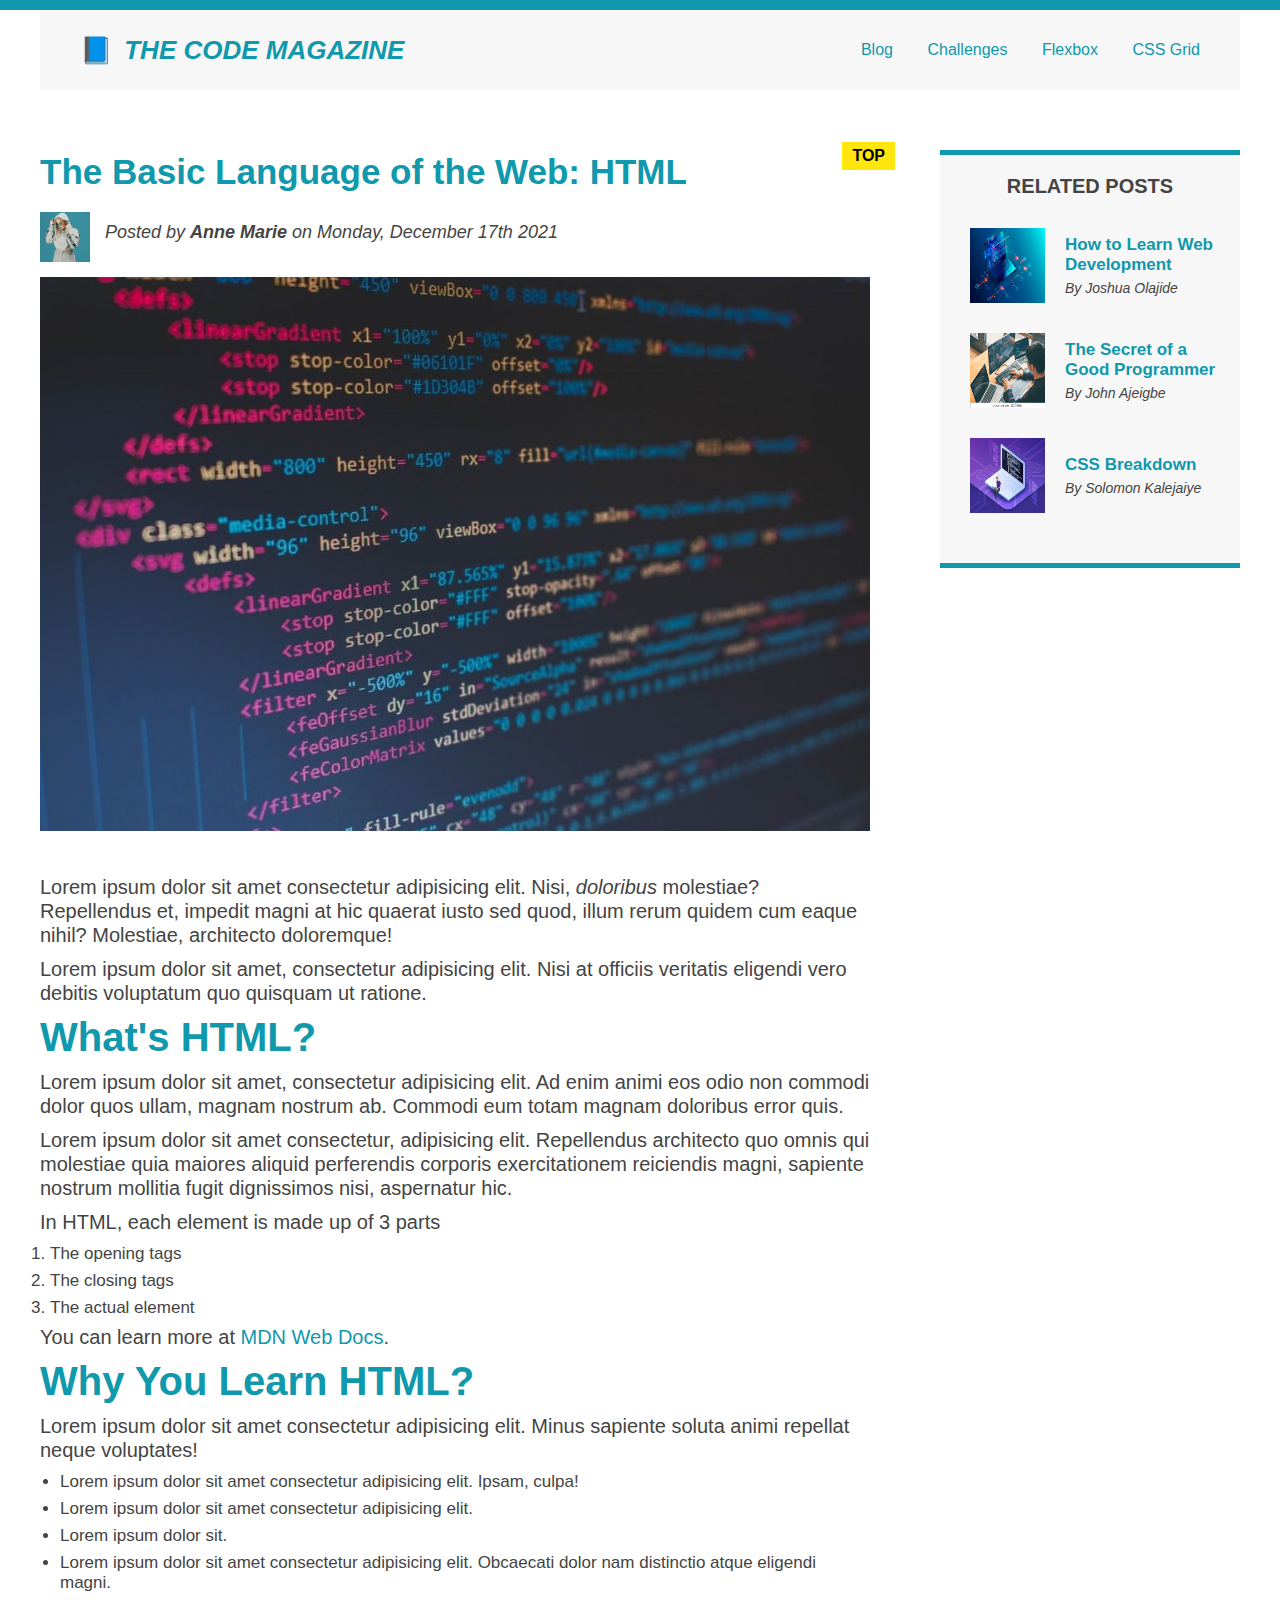
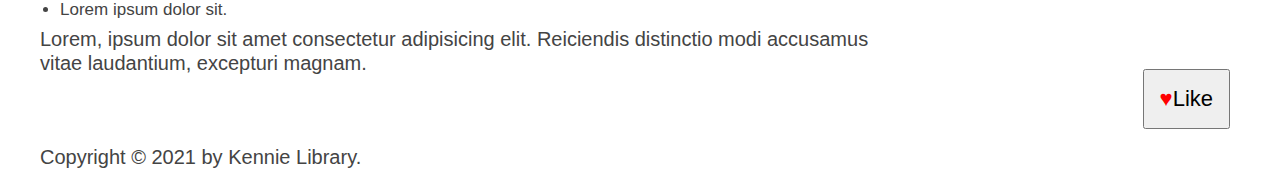
<file: index.html>
<!DOCTYPE html>
<html lang="en">
<head>
    <meta charset="UTF-8">
    <meta http-equiv="X-UA-Compatible" content="IE=edge">
    <meta name="viewport" content="width=device-width, initial-scale=1.0">
    <link rel="stylesheet" href="style.css">
    <title>Document</title>
    
</head>
<body>
    <div class="container">

    <header class="main-header">

    <h1>📘 The Code Magazine</h1>
    
    <nav>       
    <a href="blog.html">Blog</a>
    <a href="#">Challenges</a>
    <a href="flexbox.html">Flexbox</a>
    <a href="css-grid.html">CSS Grid</a>
    
    </nav>

    <!--<div class="clear"></div>-->
    </header>

    <!-- ONLY NECESSARY FOR FLEXBOX-->
    <!--<div class="row">-->

    <article>
        <header class="post-header">
    <h2>The Basic Language of the Web: HTML</h2>

    <div class="author-box">
<img 
    src="/images/Anne.jpg" 
    alt="Viewshot of Anne" 
    height="50" 
    width="50"
    class="author-img"
/>

<p id="author" class="author">
    Posted by <strong>Anne Marie</strong> on 
    Monday, December 17th 2021
</p>

    </div>


<img
    src="/images/html.jpg" 
    alt="The screen code of Html" 
    height="200" 
    width="300"
    class="post-img"
/>
<button><span style="color: red;">♥</span>Like</button>

</header>

    <p>Lorem ipsum dolor sit amet consectetur adipisicing elit. Nisi, <em>doloribus</em> molestiae? Repellendus et, impedit magni at hic quaerat iusto sed quod, illum rerum quidem cum eaque nihil? Molestiae, architecto doloremque!</p>
    <p>Lorem ipsum dolor sit amet, consectetur adipisicing elit. Nisi at officiis veritatis eligendi vero debitis voluptatum quo quisquam ut ratione.</p>

    <h3>What's HTML?</h3>
    <p>Lorem ipsum dolor sit amet, consectetur adipisicing elit. Ad enim animi eos odio non commodi dolor quos ullam, magnam nostrum ab. Commodi eum totam magnam doloribus error quis.</p>
    <p>Lorem ipsum dolor sit amet consectetur, adipisicing elit. Repellendus architecto quo omnis qui molestiae quia maiores aliquid perferendis corporis exercitationem reiciendis magni, sapiente nostrum mollitia fugit dignissimos nisi, aspernatur hic.</p>

    <p>In HTML, each element is made up of 3 parts</p>
    <ol>
      <li>The opening tags</li>
      <li>The closing tags</li>
      <li>The actual element</li>  
    </ol>

    <p>
       You can learn more at
       <a href="google.com" target="_blank">MDN Web Docs</a>.
    </p>

    <h3>Why You Learn HTML?</h3>
    <p>Lorem ipsum dolor sit amet consectetur adipisicing elit. Minus sapiente soluta animi repellat neque voluptates!</p>
    <ul>
        <li class="first-li">Lorem ipsum dolor sit amet consectetur adipisicing elit. Ipsam, culpa!</li>
        <li>Lorem ipsum dolor sit amet consectetur adipisicing elit.</li>
        <li>Lorem ipsum dolor sit.</li>
        <li>Lorem ipsum dolor sit amet consectetur adipisicing elit. Obcaecati dolor nam distinctio atque eligendi magni.</li>
        <li>Lorem ipsum dolor sit.</li>
    </ul>
    <p>Lorem, ipsum dolor sit amet consectetur adipisicing elit. Reiciendis distinctio modi accusamus vitae laudantium, excepturi magnam.</p>
    </article>
    

    <aside>

        <h4>Related posts</h4>

        <ul class="related">
            <li class="related-post">
        <img 
            src="/images/ok.jpg" 
            alt="Hack" 
            width="75" 
            height="75"
            />

            <div>
    
        <a 
            href="#" class="related-link">How to Learn Web Development
        </a>

        <p 
            class="author-related">By Joshua Olajide
        </p>
        </div>
        </li>
            

        <li class="related-post"> 
            <img 
                src="/images/let.jpg" 
                alt="Git" 
                width="75" 
                height="75"
                />

                <div>
        <a 
                href="#" class="related-link">The Secret of a Good Programmer
        </a>

            <p 
                class="author-related">By John Ajeigbe
            </p>
                </div>
        </li>
        
        <li class="related-post">
                <img 
                    src="/images/it.jpg" 
                    alt="Hack" 
                    width="75" 
                    height="75"
                />

                <div>
                <a 
                    href="#" class="related-link">CSS Breakdown
                </a>

                <p 
                    class="author-related">By Solomon Kalejaiye
                </p>

                </div>
                    
                </li>
        </ul>
    </aside>

    <!--</div>-->

    <footer id="copyright">
       <p>Copyright &copy; 2021 by Kennie Library.</p>
    </footer>
    </div>
    
</body>
</html>
</file>
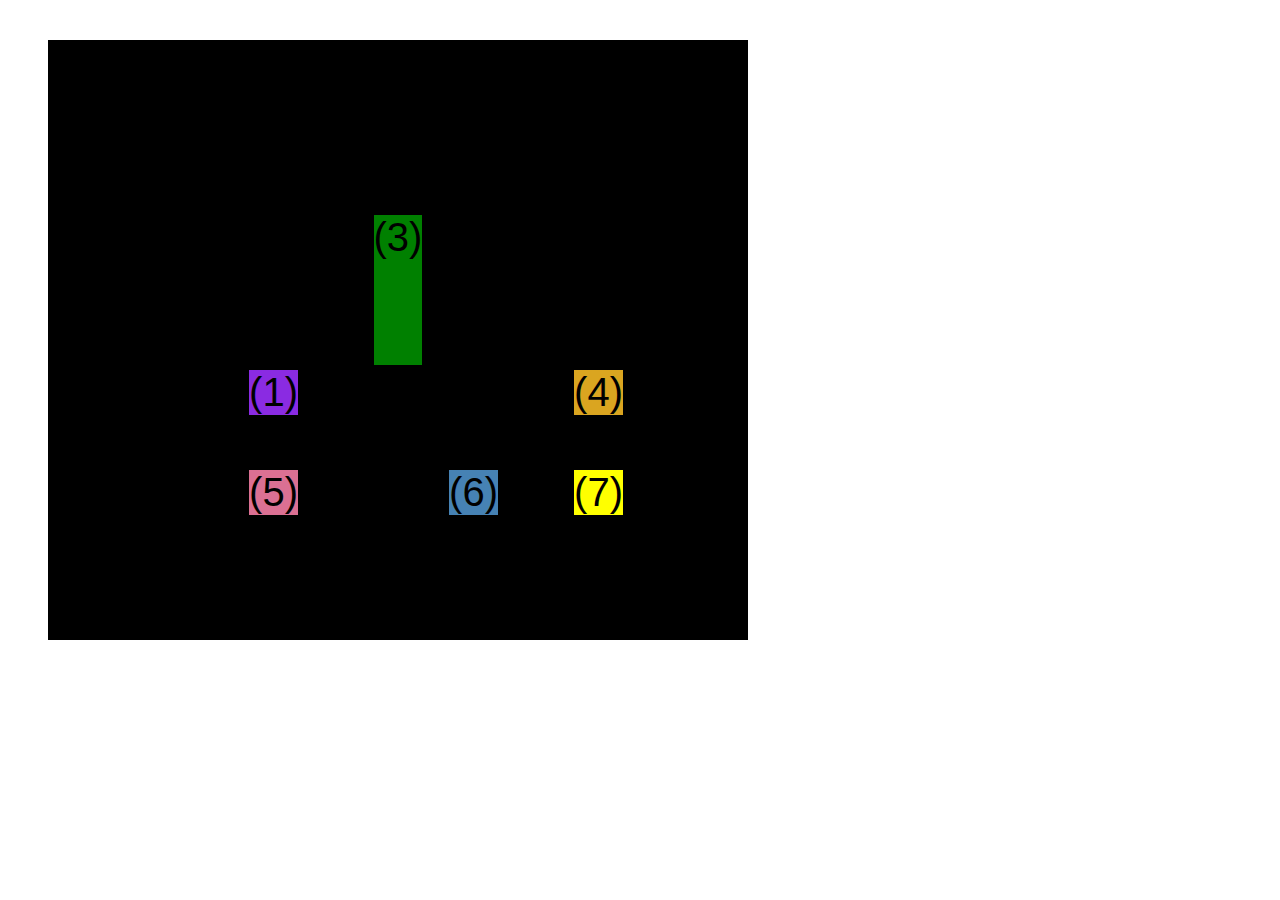
<file: css-grid.html>
<!DOCTYPE html>
<html lang="en">
  <head>
    <meta charset="UTF-8" />
    <meta http-equiv="X-UA-Compatible" content="IE=edge" />
    <meta name="viewport" content="width=device-width, initial-scale=1.0" />
    <title>CSS Grid</title>
    <style>
      .el--1 {
        background-color: blueviolet;
      }
      .el--2 {
        background-color: orangered;
      }
      .el--3 {
        background-color: green;
        height: 150px;
      }
      .el--4 {
        background-color: goldenrod;
      }
      .el--5 {
        background-color: palevioletred;
      }
      .el--6 {
        background-color: steelblue;
      }
      .el--7 {
        background-color: yellow;
      }
      .el--8 {
        background-color: crimson;
      }

      .container--1 {
        /* STARTER */
        font-family: sans-serif;
        background-color: #ddd;
        font-size: 30px;
        margin: 40px;

        /* CSS GRID */
        display: grid;
        /*grid-template-columns: 200px 200px 1fr 1fr;*/
        /*grid-template-columns: 1fr 1fr 1fr auto;*/
        /*grid-template-rows: 300px 200px;*/
        /*grid-gap: 30px;*/
        grid-template-columns: repeat(4, 1fr);
        grid-template-rows: 1fr 1fr;
        /*height: 500px;*/

        column-gap: 20px;
        row-gap: 40px;
        display: none;
    }

      .el--8{
        grid-column: 2 / 3;
        /*grid-row: 1/ span 2;*/
        grid-row: 1 / 2;
      }

      .el--2{
        /*grid-column: 1/4;*/
        grid-column: 1/ span 4;
        /*grid-column: 1 / -1;*/

        grid-row: 2;
      }

      .container--2 {

        /* STARTER */
        font-family: sans-serif;
        background-color: black;
        font-size: 40px;
        margin: 40px;

        width: 700px;
        height: 600px;

        /* CSS GRID */
        display: grid;
        grid-template-columns: 125px 200px 125px;
        grid-template-rows: 250px 100px;

        /*Align tracks inside a container:
        distribute empty space*/
        justify-content: center;
        /*justify-content: space-between;*/
        align-content: center;

        /*Align items INSIDE cells: moving items around inside cell */
        align-items: end;
        justify-items: end;
        
      }

      .el--3{
        align-self: center;
        justify-self: center;
      }

    </style>
  </head>
  <body>
    <div class="container--1">
      <div class="el el--1">(1) HTML</div>
      <div class="el el--2">(2) and</div>
      <div class="el el--3">(3) CSS</div>
      <div class="el el--4">(4) are</div>
      <div class="el el--5">(5) amazing</div>
      <div class="el el--6">(6) languages</div>
      <div class="el el--7">(7) to</div>
      <div class="el el--8">(8) learn</div>
    </div>

    <div class="container--2">
      <div class="el el--1">(1)</div>
      <div class="el el--3">(3)</div>
      <div class="el el--4">(4)</div>
      <div class="el el--5">(5)</div>
      <div class="el el--6">(6)</div>
      <div class="el el--7">(7)</div>
    </div>
  </body>
</html>
</file>
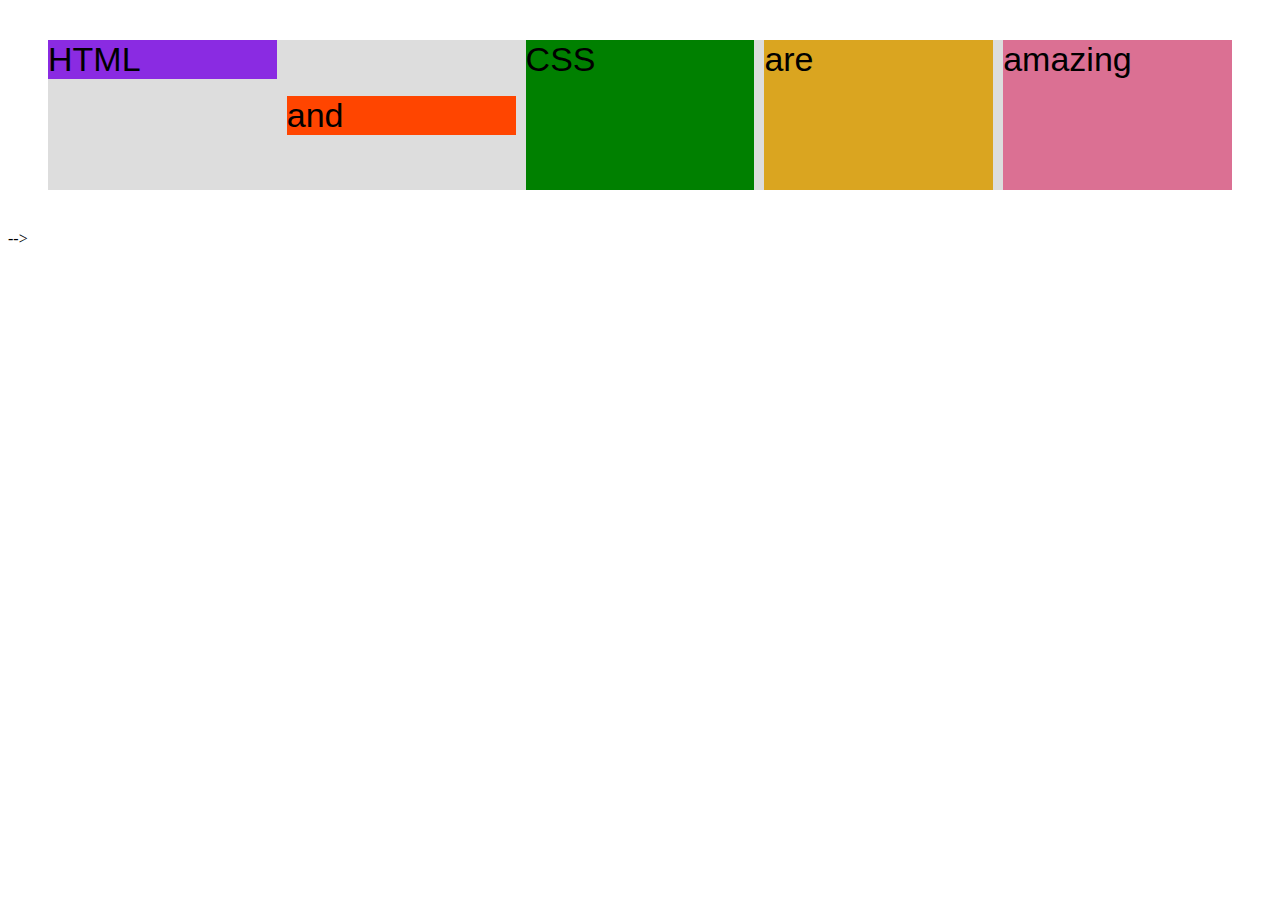
<file: flexbox.html>
<!DOCTYPE html>
<html lang="en">
<head>
    <meta charset="UTF-8">
    <meta http-equiv="X-UA-Compatible" content="IE=edge">
    <meta name="viewport" content="width=device-width, initial-scale=1.0">
    <title>Flexbox</title>
    <style>

        .el--1{
            background-color: blueviolet;
        }
        .el--2{
            background-color: orangered;
        }
        .el--3 {
        background-color: green;
        height: 150px;
        }
        .el--4 {
        background-color: goldenrod;
        }
        .el--5 {
        background-color: palevioletred;
        }
        .el--6 {
        background-color: steelblue;
        }
        .el--7 {
        background-color: yellow;
        }
        .el--8 {
        background-color: crimson;
        }

        .container{
            /*STARTER */
            font-family: sans-serif;
            background-color: #ddd;
            font-size: 34px;
            margin: 40px;

            /*FLEXBOX*/
            display: flex;
            align-items: center;
            justify-content: flex-start;
            gap: 10px;
        }

        .el--1{
            align-self: flex-start;

        }

        .el{
            /*FLEXBOX*/
            /*flex-grow: 0;
            flex-shrink: 1;
            flex-basis: auto;
            */

            /*flex-basis: 200px;
            flex-shrink: 0;
            flex-grow: 1;*/
            /*flex: 0 0 200px;*/
            flex: 1;
        }

        .el--4{
            align-self: stretch;
        }
        .el--5{
            align-self: stretch;
            order: 1;
        }

        /*.el--6{
            order: -1;
        }*/

    </style>
</head>
<body>
    <div class="container">

    <div class="el el--1">HTML</div>
    <div class="el el--2">and</div>
    <div class="el el--3">CSS</div>
    <div class="el el--4">are</div>
    <div class="el el--5">amazing</div>
    <!--<div class="el el--6">languages</div>
    <div class="el el--7">to</div>
    <div class="el el--8">learn</div>-->

    </div>
</body>
</html>-->
</file>
<file: style.css>
body{
    font-family: sans-serif;
    color: #444;

    border-top: 10px solid #1098ad;
    position: relative;
}

/*nav{
    font-size: 18px;
}*/

/*article{
    margin-bottom: 60px;
}*/

/*FLOAT*
.author-img{
    float: left;
    margin-bottom: 20px;
}

.author{
    margin-left: 20px;
    margin-top: 10px;
    float: left;
}

h1{
    float: left;
}

nav{
    float: right;
}

article{
    width: 650px;
    float: left;
}

aside{
    width: 280px;
    float: right;
}

footer{
    clear: both;
}
*/
h1,
h2,
h3{
    color: #1098ad;
}

h1{
    font-size: 26px;
    text-transform: uppercase;
    font-style: italic;
} 

h2{
    font-size: 35px;
    margin-bottom: 20px;
    margin-top: 2px;
    
}

/*.k{
    background-color: #ffffcc;
    text-align: center;
    border-left-style: ridge;
    border-right-style: groove;
    border-top-style:dashed;
    border-bottom-style: double;
}*/

h3{
    font-size: 40px;
    margin-top: 10px; 
    margin-bottom: 10px;
}

h4{
    font-size: 20px;
    text-align: center;
    text-transform:uppercase;
    margin-bottom: 30px;
}

p{
    font-size: 20px;
    line-height: 1.2;
    margin-bottom: 10px;
}

h1::first-letter{
    font-style: normal;
    margin-right: 5px;
}

h2{
    position: relative;
}

h2::before{
    content: "TOP";
    background-color: #ffe70e;
    font-size: 16px;
    font-weight: bold;
    display: inline;
    padding: 5px 10px;
    position: absolute;
    top: -10px;
    right: -25px;;
    color: black;
    
}

ul, 
li{
    margin-bottom: 7px;
    margin-left: 10px;
}

li{
    font-family: sans-serif;
    font-size: 17px;
}

/*article header p{
    font-style: italic;
}*/
#author{
    font-style:italic;
    font-size: 18px;
}

#copyright{
    font-size: 20px;
}

.author-related{
    font-size: 18px;
    font-weight: bold;
}

.related{
    list-style: none;
    
}

.main-header{
    background-color: #f7f7f7;
   /* padding: 20px;
    padding-left: 40px;
    padding-right: 40px;*/
    /*margin-bottom: 60px;*/
    padding: 20px 40px;
    height: 80px;
    
}
*{
    padding: 0;
    margin: 0;
    box-sizing: border-box;
}

nav a:link{
    margin-right: 30px;
    /*margin-top: 10px;*/
    display: inline-block;
}

nav a:link:last-child{
    margin-right: 0;
}

button{
    font-size: 22px;
    padding: 15px;
    cursor: pointer;
    position: absolute;
   /* top: 50px;
    left: 50px;*/
    bottom: 50px;
    right: 50px;
}

.container{
    width: 1200px;
    /*margin-left: auto;
    margin-right: auto;*/
    margin: 0 auto;
}
.post-header{
    margin-bottom: 40px;
}

.post-img{
    width: 100%; 
    height: auto;
}

aside{
    background-color: #f7f7f7;
    border-top: 5px solid #1098ad;
    border-bottom: 5px solid #1098ad;
    padding: 20px 10px;
    box-sizing: border-box;

}

a{
    color: #1098ad;
    text-decoration: none;
}
a:visited{
    color:#1098ad;
}

a:hover{
    color: orangered;
    font-weight: bold;
    text-decoration: underline orangered;
}

a:active{
    background-color: black;
    font-style: italic;
}

/*FLEXBOX*/
.main-header{
    display: flex;
    align-items: center;
    justify-content: space-between;
}

.author-box{
    display: flex;
    margin-bottom: 15px;
    
}

.author{
    margin-bottom: 0px;
    margin-left: 15px;
    
    margin-top: 10px;
}

.related-post{
    display: flex;
    align-items: center;
    gap: 20px;
    margin-bottom: 30px;
}

.related-link:link{
    font-size: 17px;
    font-weight: bold;
    font-style: normal;
    margin-bottom: 5px;
    display: block;
}

.author-related{
    margin-bottom: 0;
    font-size: 14px;
    font-weight: normal;
    font-style: italic;
}
 
            /*FLEXBOX LAYOUT*/
/*article{
    flex: 1;
    margin-bottom: 0;
}

.row{
    display: flex;
    gap: 75px;
    margin-bottom: 60px;
    align-items: flex-start;
}

aside{
    flex-grow: 0;
    flex-shrink: 1;
    flex-basis: auto;
    
    flex:0 0 300px;
}*/

/*CSS GRID LAYOUT*/
.container{
    display: grid;
    grid-template-columns: 1fr 300px;
    column-gap: 70px;
    row-gap: 60px;
    align-items: start;
}

.main-header{
    /*grid-column:  1 / span 2;*/
    grid-column: 1 / -1;
}

footer{
    grid-column: 1 / -1;
}
</file>
